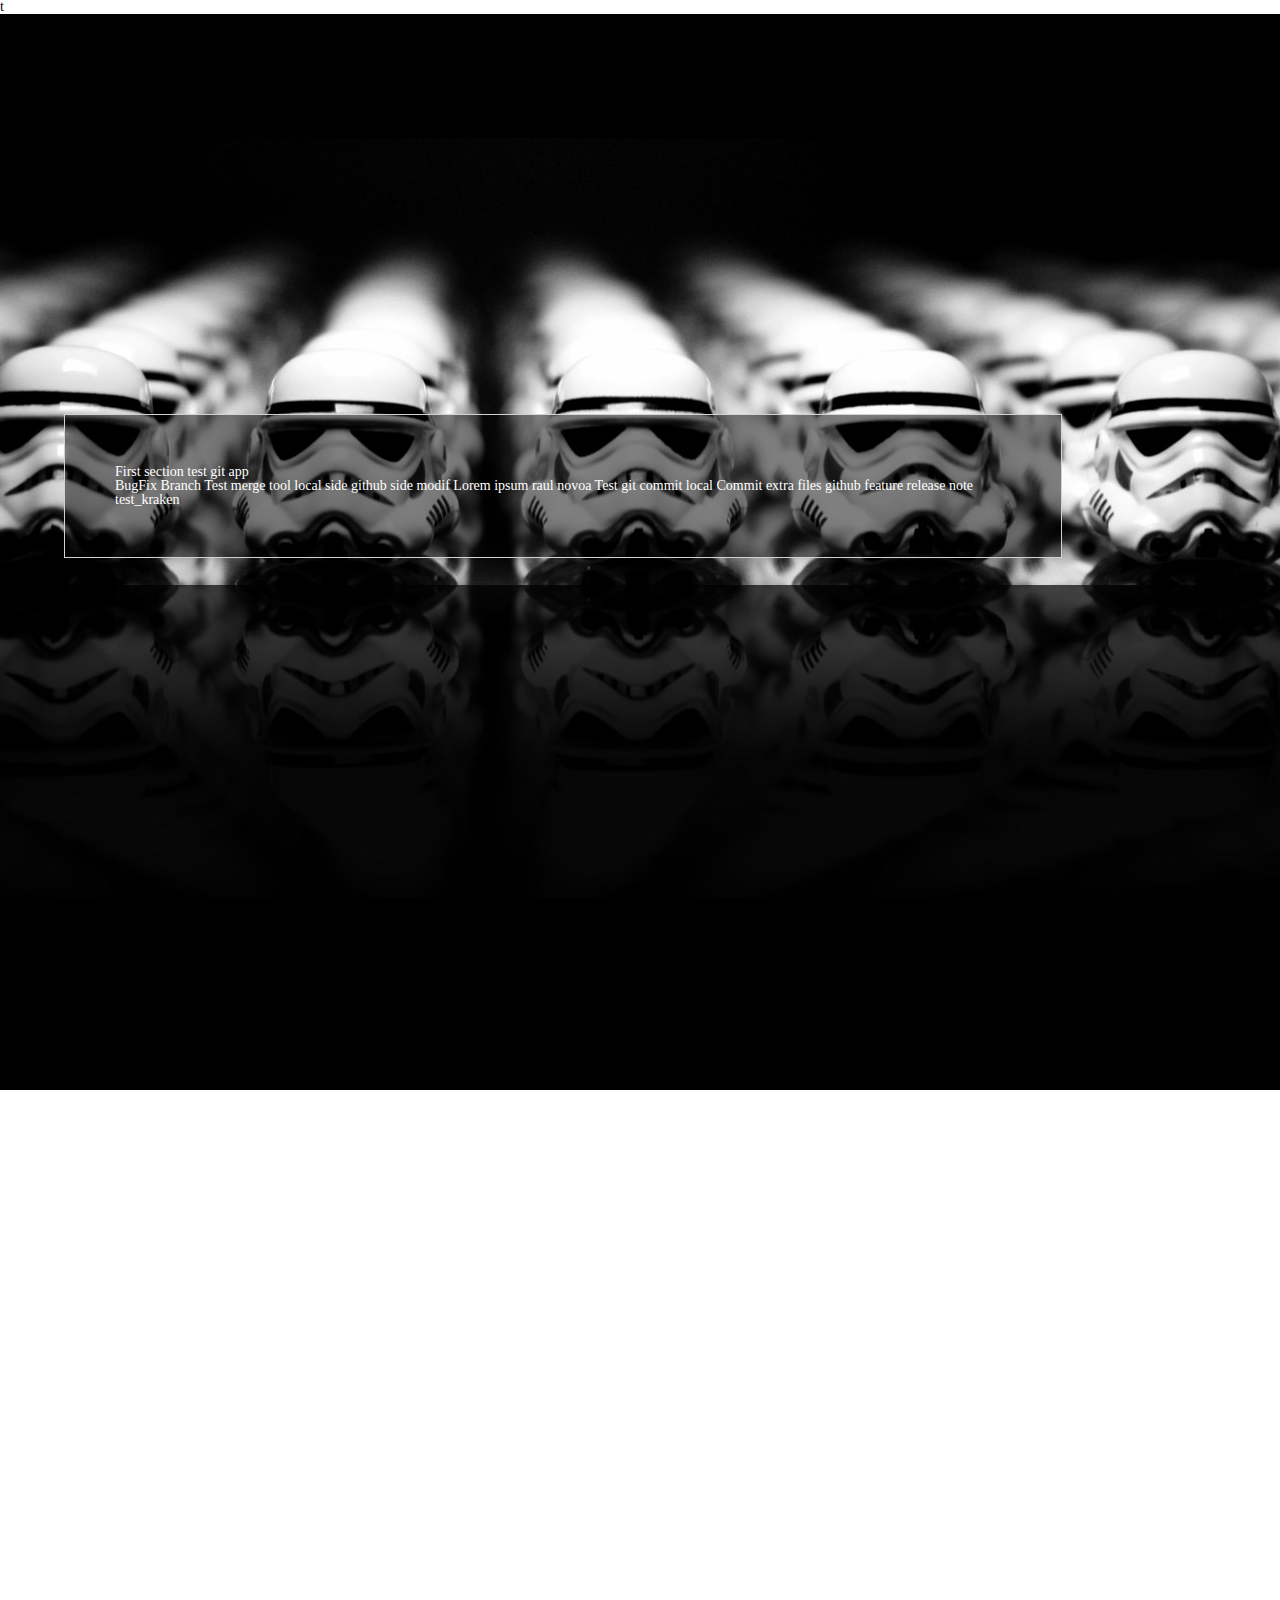
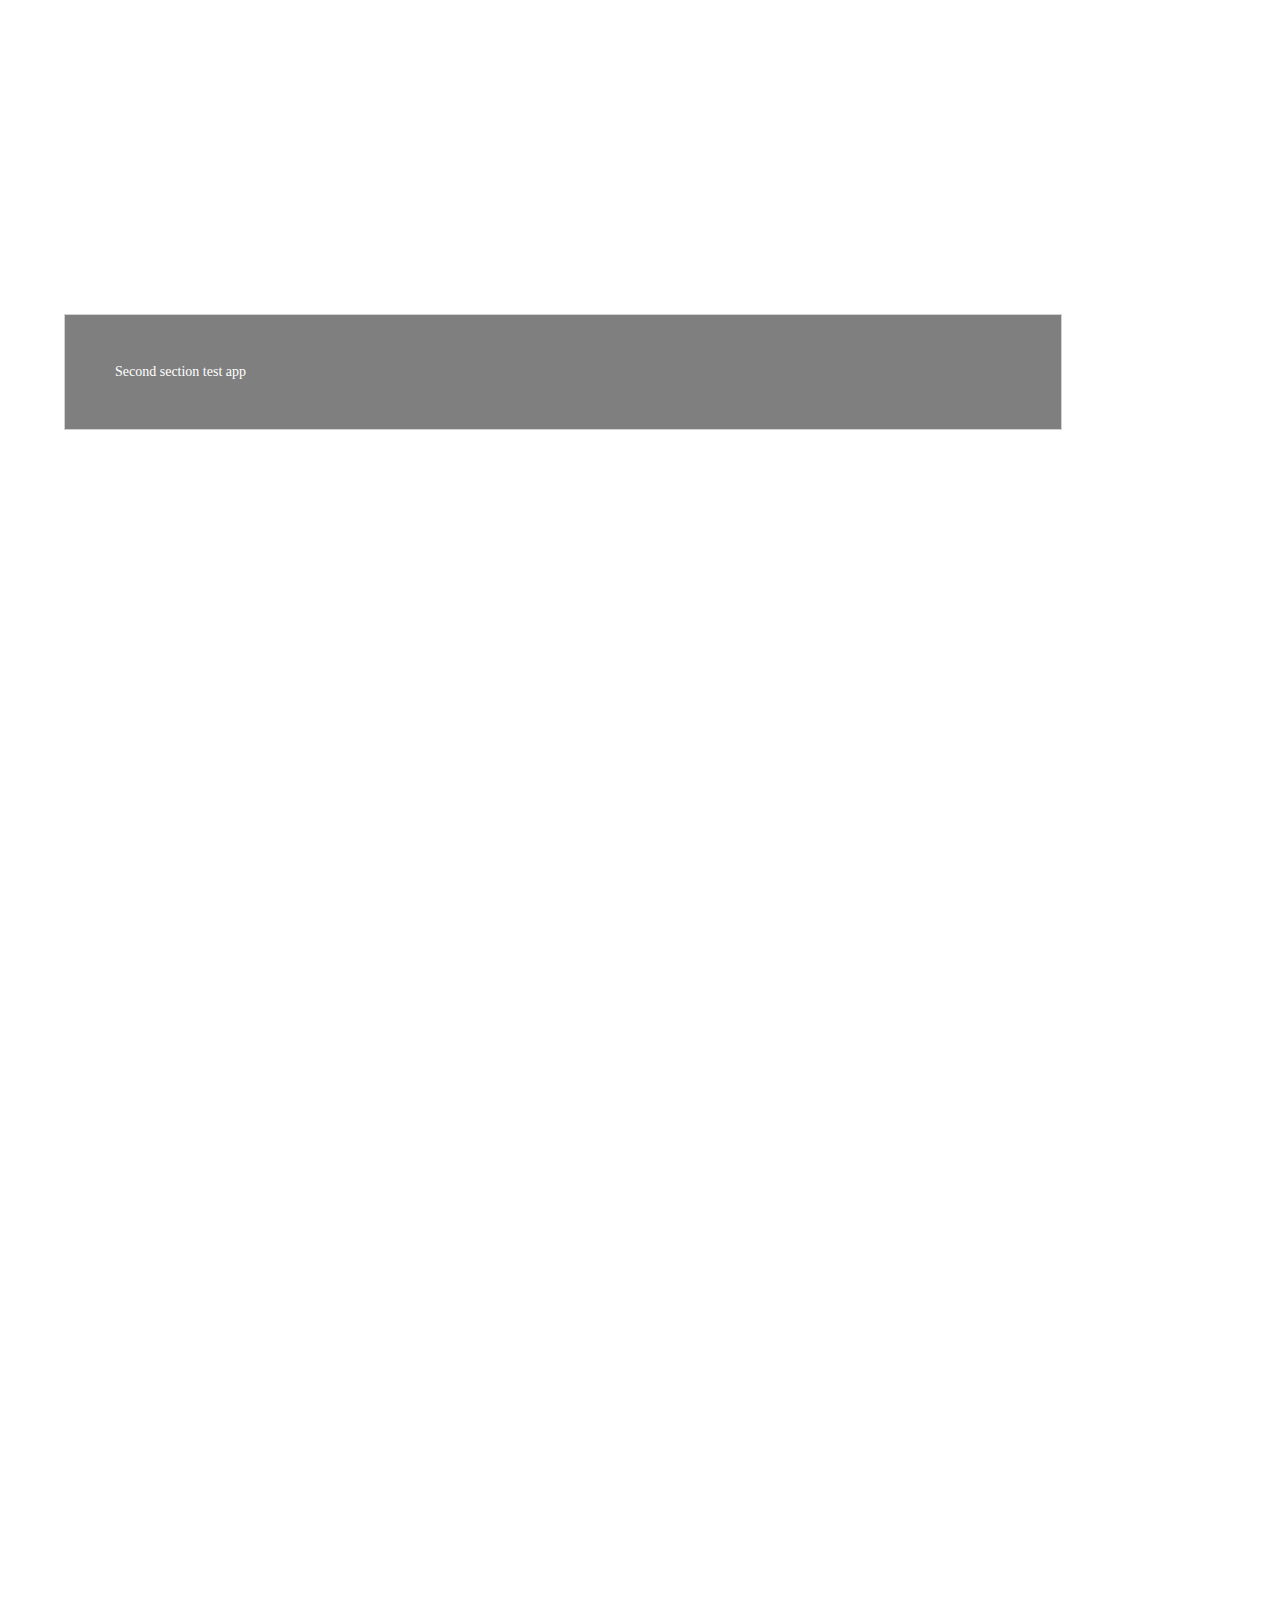
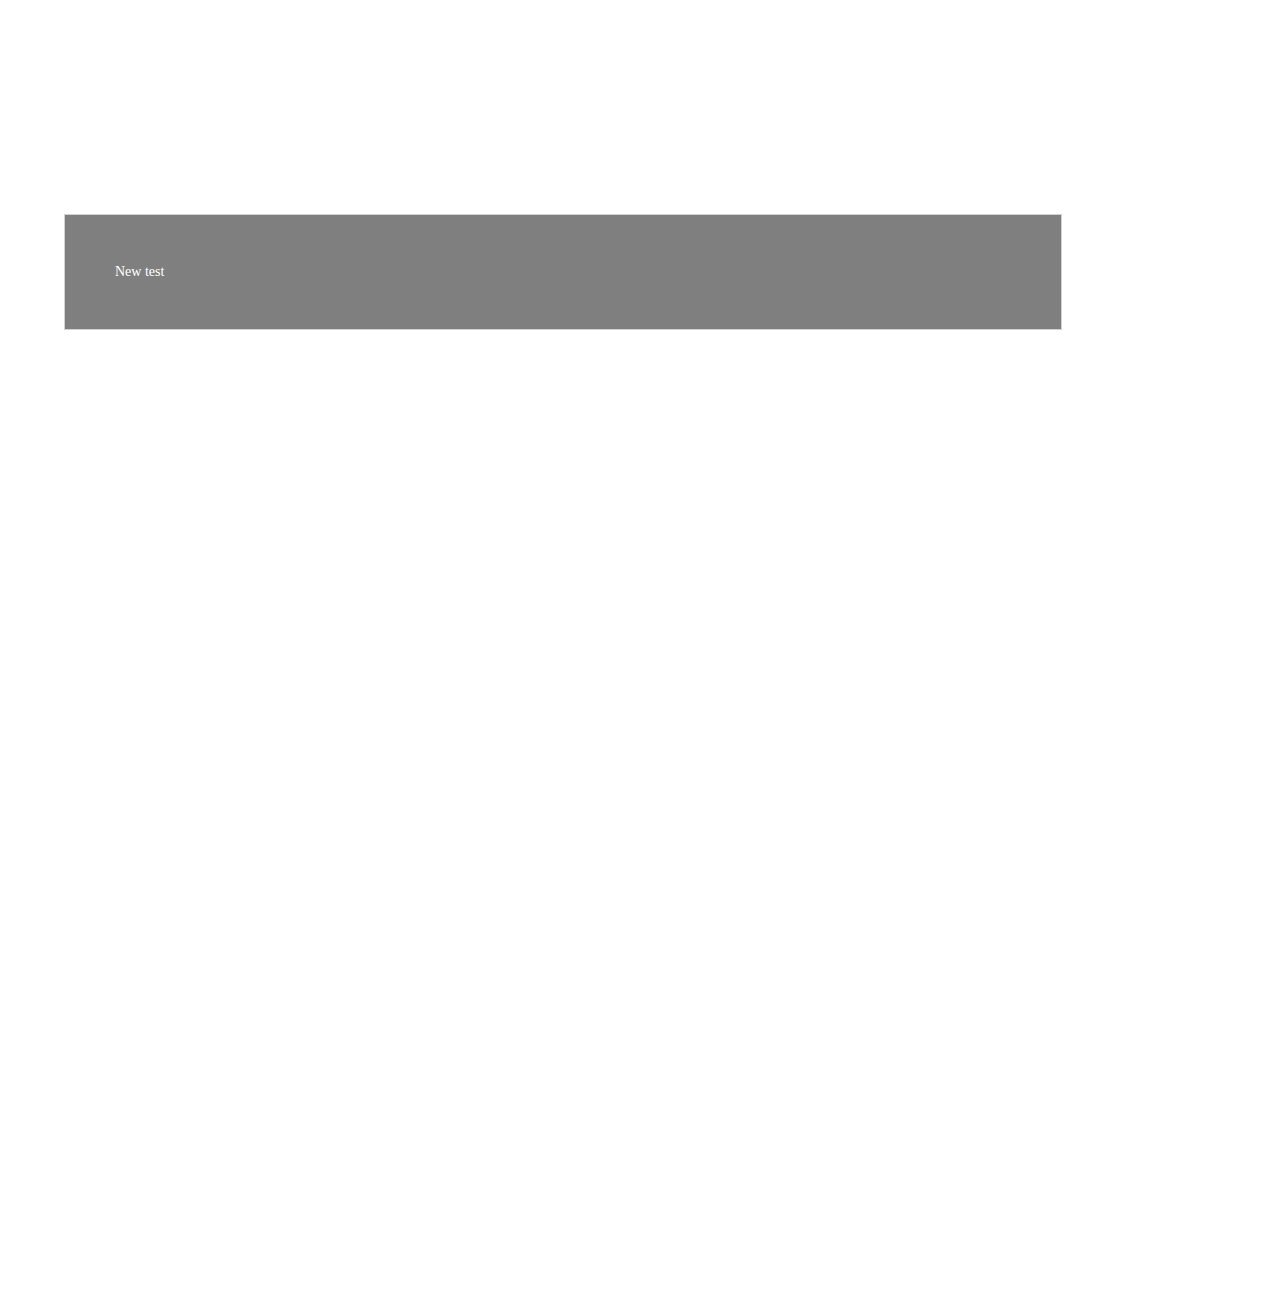
<file: index.html>
t<!DOCTYPE HTML>
<html>
<head>
	<title>Parallax 1</title>
	<link rel="stylesheet" type="text/css" href="css/styles.css" /> 
</head>
<body>
	
	<div id="slide1">
		<div class="slide_inside">
			First section test git app<br>
			BugFix Branch
			Test merge tool local side
			github side modif

			Lorem ipsum raul novoa
			Test git commit local
			Commit extra files github
			feature
			release note test_kraken
		</div>
	</div>
	
	<div id="slide2">
		<div class="slide_inside">
			Second section test app
		</div>
	</div>
	
	<div id="slide3">
		<div class="slide_inside">
			New test
		</div>
	</div> 
	
	<!------------------ Scripts JS ------------------->
	
	<script type="text/javascript" src="https://ajax.googleapis.com/ajax/libs/jquery/1.11.0/jquery.min.js"></script>
	<script type="text/javascript" src="js/parallax.js"></script>
	<script type="text/javascript" src="js/jquery.nicescroll.min.js"></script>
	<script type="text/javascript" src="js/script.js"></script>

</body>
</html>
</file>
<file: css/styles.css>
@charset "UTF-8";
/*===============================================
		Reset CSS
===============================================*/
html, body, div, span, applet, object, iframe, h1, h2, h3, h4, h5, h6, p, blockquote, pre, a, abbr, acronym, address, big, cite, code, del, dfn, em, img, ins, kbd, q, s, samp, small, strike, strong, sub, sup, tt, var, b, u, i, center, dl, dt, dd, ol, ul, li, fieldset, form, label, legend, table, caption, tbody, tfoot, thead, tr, th, td, article, aside, canvas, details, embed, figure, figcaption, footer, header, hgroup, menu, nav, output, ruby, section, summary, time, mark, audio, video { margin: 0; 	padding: 0; border: 0; 	font-size: 100%; 	font: inherit; 	vertical-align: baseline; font-size-adjust: none;} /* HTML5 display-role reset for older browsers */ article, aside, details, figcaption, figure, footer, header, hgroup, menu, nav, section { 	display: block; } body { 	line-height: 1; } ol, ul { 	list-style: none; } blockquote, q { 	quotes: none; } blockquote:before, blockquote:after, q:before, q:after { 	content: ''; 	content: none; } table { 	border-collapse: collapse; 	border-spacing: 0; }
/*===============================================
		GLOBAL
===============================================*/

body { 
    font-family: Verdana; 
	font-size: 14px;
	position: relative;  
	font-size-adjust: none;
	-webkit-text-size-adjust: none; 
}
#slide1{ 
	background-image: url("images/bg_1.jpg") ;
	background-repeat: no-repeat;
	background-position: center  -110px;
	background-attachment: fixed;  
}
#slide2{
	background-image: url("images/bg_2.jpg") ;
	background-repeat: no-repeat;
	background-position: center 0;
	background-attachment: fixed;
}
#slide3{
	background-image: url("images/bg_3.jpg") ;
	background-repeat: no-repeat;
	background-position: center 0;
	background-attachment: fixed;
}
#slide1, #slide2, #slide3 {
    height: 1000px;
    padding-top: 500px;
	color: #FFF;
	position: relative
}
 
.slide_inside {
    background-color: rgba(0, 0, 0, 0.5);
    border: 1px solid #d2d2d2; 
    padding: 50px; 
    width: 70%;
	position: absolute;
	top: 400px;
	left: 5%; 
}
</file>
